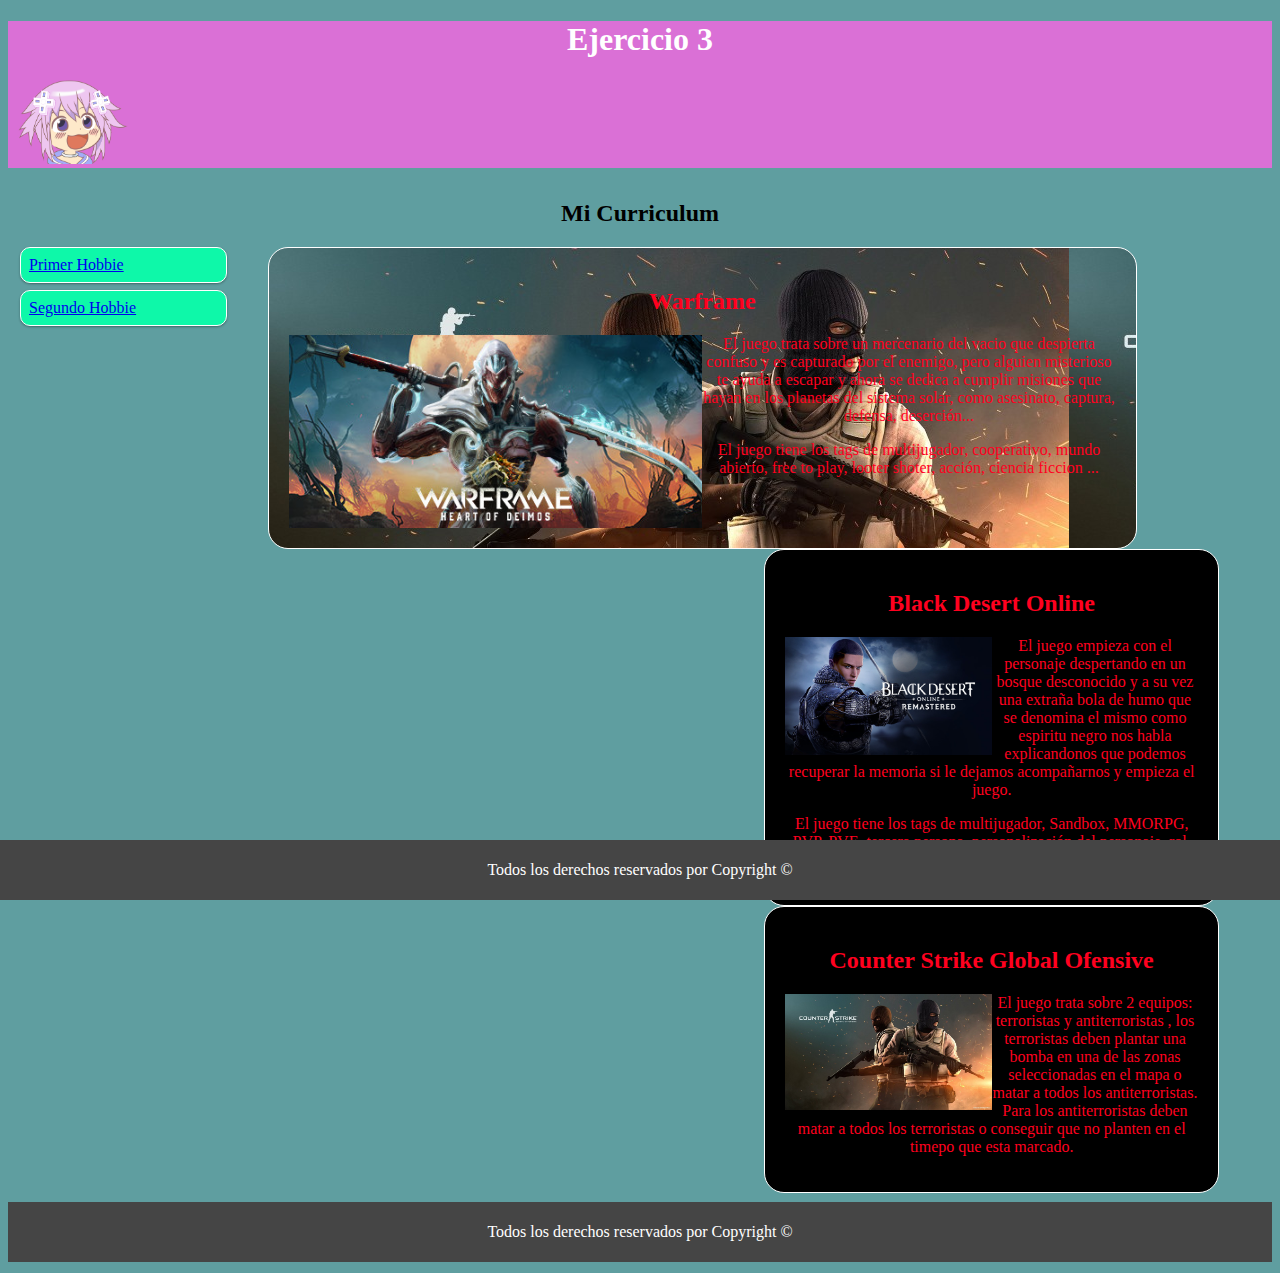
<file: index.html>
﻿<!doctype html>
<html lang="es">
 <head>
    <title>Mi Curriculum</title>
    <meta charset="utf-8"/>
    <link rel="stylesheet" type="text/css" href="CSS/style.css" media="all"/>
 </head>
  <body>
     <header class="cabezera1">

       <h1>Ejercicio 3</h1>
	   <img src="images/nep_nep.png" class="cabeza2" alt="header" />

     </header>

     <section class="grid-container">

         <h2 class="titulos">Mi Curriculum</h2>

         <div class="menu col-max col-s-10">
             <ul>
                 <li><a href="#PrimerHobbie">Primer Hobbie</a> </li>
                 <li><a href="#SegundoHobbie">Segundo Hobbie</a> </li>
             </ul>
         </div>
  
         <div class="grid-item col-max col-s-medium-hight" id="MiInformacion">

             <h2>Warframe</h2>

             <img src="images/header.jpg" alt="header" />
             <p>
                 El juego trata sobre un mercenario del vacio que despierta confuso y es capturado por el enemigo, pero alguien misterioso te ayuda a escapar y
                 ahora se dedica a cumplir misiones que hayan en los planetas del sistema solar, como asesinato, captura, defensa, deserción...
             </p>
             <p>El juego tiene los tags de multijugador, cooperativo, mundo abierto, free to play, looter shoter, acción, ciencia ficcion ...</p>

         </div>

         <div class="grid-item col-max col-s-medium-hight" id="PrimerHobbie">

             <h2>Black Desert Online</h2>

             <img src="images/SecondGame.jpg" alt="SecongGame" />

             <p>
                 El juego empieza con el personaje despertando en un bosque desconocido y a su vez una extraña bola de humo que se denomina el mismo como espiritu negro
                 nos habla explicandonos que podemos recuperar la memoria si le dejamos acompañarnos y empieza el juego.
             </p>
             <p>El juego tiene los tags de multijugador, Sandbox, MMORPG, PVP, PVE, tercera persona, personalización del personaje, rol, fantasía, cortar y tajar...</p>

         </div> 

         <div class="grid-item col-max col-s-medium-hight" id="SegundoHobbie">

             <h2>Counter Strike Global Ofensive</h2>

             <img src="images/CSGO.jpg" alt="CSGO" />

             <p>
                 El juego trata sobre 2 equipos: terroristas y antiterroristas , los terroristas deben plantar una bomba en una de las zonas seleccionadas
                 en el mapa o matar a todos los antiterroristas. Para los antiterroristas deben matar a todos los terroristas o conseguir que no planten en el timepo que esta marcado.
             </p>

         </div>


     </section>

         <footer>

             <div class="fixed-bottom">
                 <p>Todos los derechos reservados por Copyright &copy;</p>
             </div>

             <div>
                 <p>Todos los derechos reservados por Copyright &copy;</p>
             </div>
         </footer>
</body>
</html>
</file>
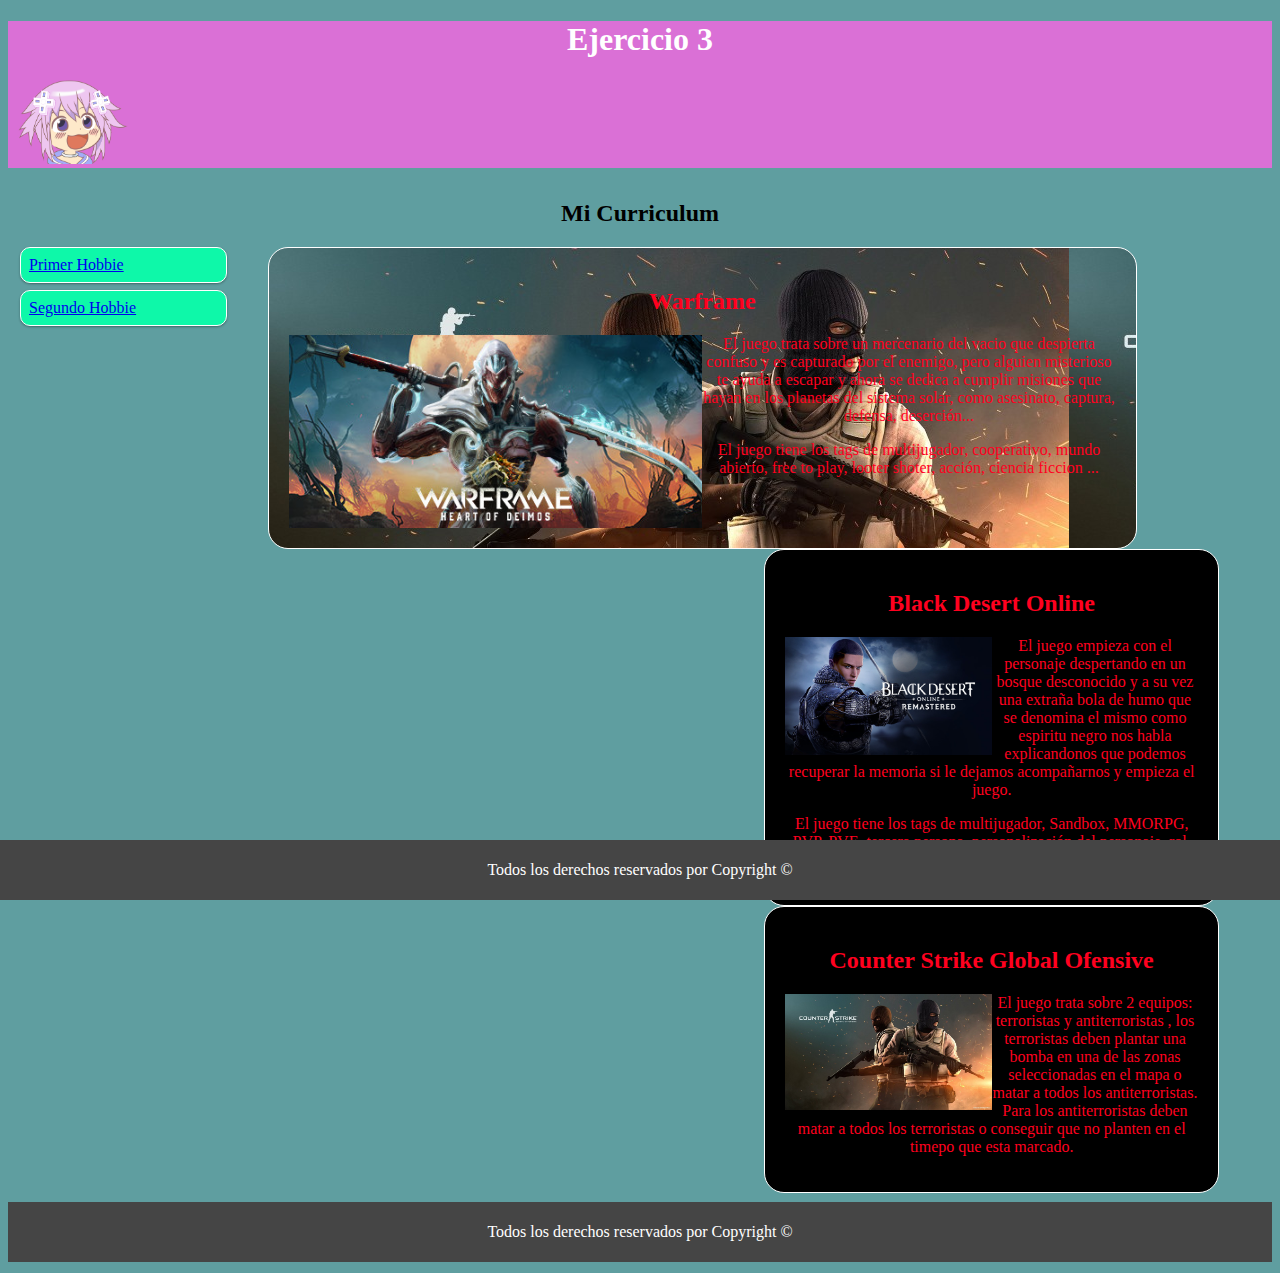
<file: izan.html>
﻿<!doctype html>
<html lang="es">
 <head>
    <title>Mi Curriculum</title>
    <meta charset="utf-8"/>
    <link rel="stylesheet" type="text/css" href="CSS/style.css" media="all"/>
 </head>
  <body>
     <header class="cabezera1">

       <h1>Ejercicio 3</h1>
	   <img src="images/nep_nep.png" class="cabeza2" alt="header" />

     </header>

     <section class="grid-container">

         <h2 class="titulos">Mi Curriculum</h2>

         <div class="menu col-max col-s-10">
             <ul>
                 <li><a href="#PrimerHobbie">Primer Hobbie</a> </li>
                 <li><a href="#SegundoHobbie">Segundo Hobbie</a> </li>
             </ul>
         </div>
  
         <div class="grid-item col-max col-s-medium-hight" id="MiInformacion">

             <h2>Warframe</h2>

             <img src="images/header.jpg" alt="header" />
             <p>
                 El juego trata sobre un mercenario del vacio que despierta confuso y es capturado por el enemigo, pero alguien misterioso te ayuda a escapar y
                 ahora se dedica a cumplir misiones que hayan en los planetas del sistema solar, como asesinato, captura, defensa, deserción...
             </p>
             <p>El juego tiene los tags de multijugador, cooperativo, mundo abierto, free to play, looter shoter, acción, ciencia ficcion ...</p>

         </div>

         <div class="grid-item col-max col-s-medium-hight" id="PrimerHobbie">

             <h2>Black Desert Online</h2>

             <img src="images/SecondGame.jpg" alt="SecongGame" />

             <p>
                 El juego empieza con el personaje despertando en un bosque desconocido y a su vez una extraña bola de humo que se denomina el mismo como espiritu negro
                 nos habla explicandonos que podemos recuperar la memoria si le dejamos acompañarnos y empieza el juego.
             </p>
             <p>El juego tiene los tags de multijugador, Sandbox, MMORPG, PVP, PVE, tercera persona, personalización del personaje, rol, fantasía, cortar y tajar...</p>

         </div> 

         <div class="grid-item col-max col-s-medium-hight" id="SegundoHobbie">

             <h2>Counter Strike Global Ofensive</h2>

             <img src="images/CSGO.jpg" alt="CSGO" />

             <p>
                 El juego trata sobre 2 equipos: terroristas y antiterroristas , los terroristas deben plantar una bomba en una de las zonas seleccionadas
                 en el mapa o matar a todos los antiterroristas. Para los antiterroristas deben matar a todos los terroristas o conseguir que no planten en el timepo que esta marcado.
             </p>

         </div>


     </section>

         <footer>

             <div class="fixed-bottom">
                 <p>Todos los derechos reservados por Copyright &copy;</p>
             </div>

             <div>
                 <p>Todos los derechos reservados por Copyright &copy;</p>
             </div>
         </footer>
</body>
</html>
</file>
<file: CSS/style.css>
body {
    background-color: cadetblue;
    background-size: 100% 100%;
    background-position: center;
    background-repeat: no-repeat;
    background-attachment: fixed;
}

.cabezera1 {
    background-color: orchid;
    color:white;
}

h1, h2, h3 {
    text-align: center;
}

.cabeza2{
	width: 10%;
    height: auto;
    float: none;
}


.titulos {
    grid-column: 1 / 4	;
}

.grid-container {
    display: grid;
    grid-template-columns: 20% 40% auto;
    grid-template-rows: auto auto auto auto auto auto;
    padding: 12px;
    
}

.grid-item {
    padding: 20px;
    text-align: center;
    color: rgb(255, 0, 31);
    background-color: rgb(0, 0, 0);
    border: 0.5px solid #ffffff;
    border-radius: 20px;
    grid-column: 3/4;
}

.grid-item img {
    width: 50%;
    height: auto;
    float: left;
}

#MiInformacion {
    background-image: url("../images/CSGO.jpg");
    grid-column: 2/4;
    grid-row: 2/4;
}


.menu {
    grid-column:1/2 ;
    grid-row: 2 / 3;

}

.menu ul {
    list-style-type: none;
    margin: 0;
    padding: 0;
}
.menu li {
    padding: 8px;
    margin-bottom: 7px;
    background-color: #0ef8a9;
    color: #ffffff;
    box-shadow: 0 1px 3px rgba(0,0,0,0.12), 0 1px 2px rgba(0,0,0,0.24);
    border: 0.5px solid #ffffff;
    border-radius: 10px;
}

.menu li:hover {
    background-color: #17e694;
}


@media only screen and (min-width: 600px) {
    .col-s-little {width: 25%;}
    .col-s-medium {width: 50%;}
    .col-s-medium-hight {width: 66.66%;}
    .col-s-hight {width: 75%;}
    .col-s-max {width: 83.33%;}
}

@media only screen and (min-width: 900px) {
    .col-little {width: 25%;}
    .col-medium {width: 50%;}
    .col-hight {width: 75%;}
    .col-max {width: 83.33%;}
}


footer div {
    bottom: 3px;
    text-align: center;
    position: relative;
    display: block;
    background-color:#454545;
    padding:5px;
    color:white;
}

.fixed-bottom {
    position: fixed;
    right: 0;
    bottom: 0;
    left: 0;
}
</file>
